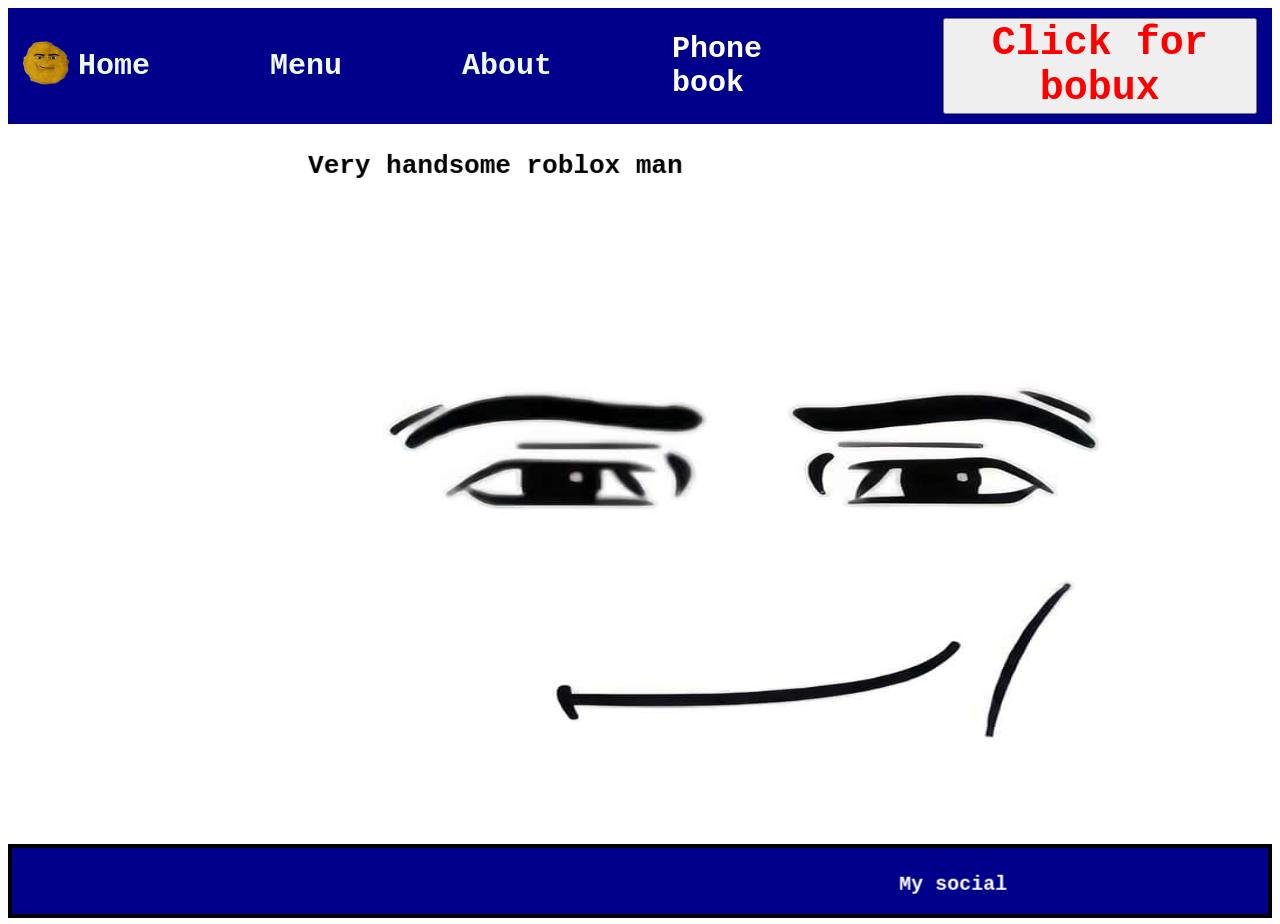
<file: index.html>
<!DOCTYPE html>
<html lang="en">
<head>
    <meta charset="UTF-8">
    <meta name="viewport" content="width=device-width, initial-scale=1.0">
    <title>free bobux.com</title>
    <link rel="icon" href="gegagedigedagedago-gedagedago.gif">
    <link rel="stylesheet" href="style.css"
</head>
<body>
    <nav class="navbar">
        <div class="logo">
            <a href="https://www.youtube.com/watch?v=7_HfUVET0pM" target="_blank">
                <img src="gegagedigedagedago-gedagedago.gif" alt="Potato" width="50" height="50">
            </a>
        </div>

        <div class="nav-item-container">
            <div class="nav-item">Home</div>
            <div class="nav-item">Menu</div>
            <div class="nav-item">About</div>
            <a href="lab14.html">
                Phone book
            </a>
            <a href="https://www.youtube.com/watch?v=dQw4w9WgXcQ" target="_blank">
                <button class="robux">Click for bobux</button>
            </a>
        </div>
    </nav>
    <h1>
    <marquee
    direction="down"
    behavior="alternate"
    style="width: 100%; height: 60px;">
  <marquee behavior="alternate" scrollamount="40">Very handsome roblox man</marquee>
</marquee>
    </h1>
    <p>
        <img src="roblox-man-face-smirk.jpg" alt="Manface" width="1500" height="600">
    </p>
</body>
<footer>
    <a href="https://www.instagram.com/k9g.fr/" target="_blank">
        <marquee
    direction="down"
    behavior="alternate"
    style="width: 100%; height: 60px;">
  <marquee behavior="alternate" scrollamount="15">My social</marquee>
</marquee>
    </a>
</footer>
</html>
</file>
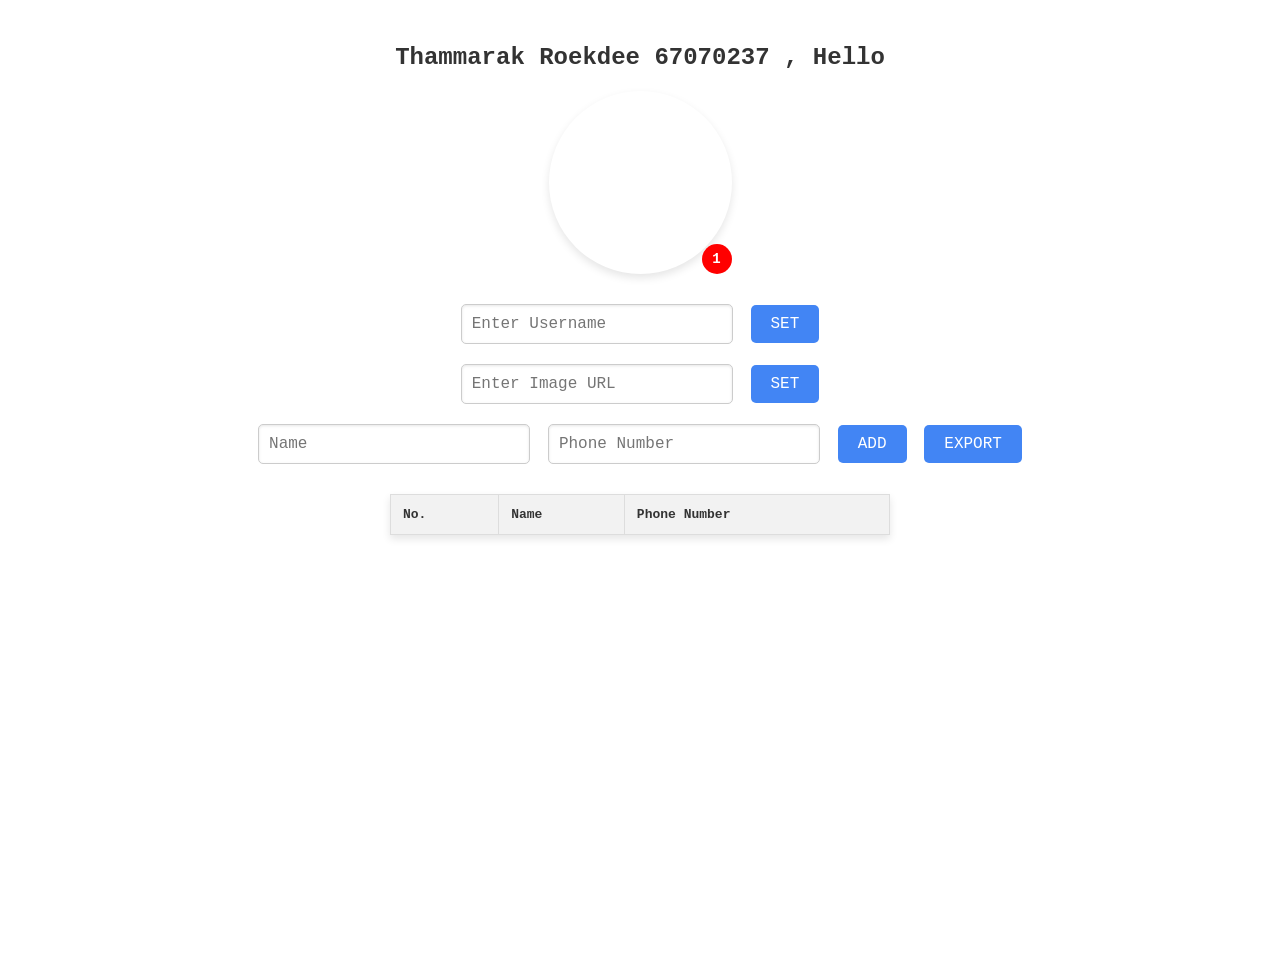
<file: lab14.html>
<!DOCTYPE html>
<html lang="en">
<head>
    <meta charset="UTF-8">
    <meta name="viewport" content="width=device-width, initial-scale=1.0">
    <title>Phone bonk</title>
    <link rel="icon" href="https://i.pinimg.com/736x/26/60/ef/2660ef691c59d1e0e3f2628eaec4adcf.jpg">
    <link rel="stylesheet" href="style2.css">
</head>
<body>
    <h1>
        <span class="username" id="username">Thammarak Roekdee 67070237</span> , Hello
    </h1>
    <div class="avatar" id="avatar">
        <div class="notification">1</div>
    </div>
    
    <div>
        <input type="text" id="usernameInput" placeholder="Enter Username">
        <button onclick="setUsername()">SET</button>
    </div>
    <div>
        <input type="text" id="avatarInput" placeholder="Enter Image URL">
        <button onclick="setAvatar()">SET</button>
    </div>
    
    <div>
        <input type="text" id="nameInput" placeholder="Name">
        <input type="tel" id="phoneInput" placeholder="Phone Number">
        <button onclick="addContact()">ADD</button>
        <button onclick="exportContacts()">EXPORT</button>
    </div>
    
    <table id="contactTable">
        <tr>
            <th>No.</th>
            <th>Name</th>
            <th>Phone Number</th>
        </tr>
    </table>

    <script src="lab14.js"></script>
</body>
</html>
</file>
<file: style.css>
.navbar{
    display: flex;
    padding: 10px 15px;
    column-gap: 5px;
    justify-content: space-between;
    flex-direction: row;
    background-color: darkblue;
    align-items: center;
}
.nav-item-container{
    display: flex;
    column-gap: 120px;
    align-items: center;
    font-size: 30px;
}
.nav-item{
    color:aliceblue;
}
.robux{
    color: red;
    font-size: 40px;
}
*{
    font-family: monospace;
    font-weight: bold;
}
footer{
    background-color: darkblue;
    color: aliceblue;
    font-size: 20px;
    text-align: center;
    padding-right: 40px;
    border: 4px black solid;
}
h1{
    text-align: center;
}
.me{
    margin: 3px 41px;
    font-size: 18px;
}
.my-social{
    margin: 10px;
    padding: 0px;
    border: 0px;
}
a:link {
    color: white;
    text-decoration: none;
  }
a:visited {
    color: white;
    text-decoration: none;
  }
a:hover {
    color: red;
    text-decoration: none;
  }
a:active {
    color: blue;
    text-decoration: none;
  }
</file>
<file: style2.css>
* {
    font-family: monospace;
}

body {
    display: flex;
    flex-direction: column;
    align-items: center;
    padding: 20px;
    background-size: cover;
    background-position: center;
    background-repeat: no-repeat;
    min-height: 100vh;
    color: #333;
    background-image: url('https://img.freepik.com/free-vector/white-abstract-background_23-2148810113.jpg');
}

h1 {
    margin-bottom: 20px;
    font-size: 24px;
    text-align: center;
}

.avatar {
    width: 183px;
    height: 183px;
    border-radius: 50%;
    background-size: cover;
    background-position: center;
    position: relative;
    margin-bottom: 20px;
    box-shadow: 0 4px 8px rgba(0, 0, 0, 0.1);
}

.notification {
    position: absolute;
    bottom: 0;
    right: 0;
    width: 30px;
    height: 30px;
    background-color: red;
    border-radius: 50%;
    display: flex;
    justify-content: center;
    align-items: center;
    color: white;
    font-weight: bold;
    font-size: 14px;
}

.username {
    font-weight: bold;
    cursor: pointer;
}

.username:hover {
    color: blue;
    text-decoration: underline;
}

input {
    margin: 10px 5px;
    padding: 10px;
    font-size: 16px;
    width: 250px;
    border: 1px solid #ccc;
    border-radius: 5px;
    box-shadow: inset 0 1px 3px rgba(0, 0, 0, 0.1);
    transition: border-color 0.3s ease, box-shadow 0.3s ease;
}

input:focus {
    border-color: #4285f4;
    box-shadow: 0 0 8px rgba(66, 133, 244, 0.3);
    outline: none;
}

/* Stylish buttons */
button {
    padding: 10px 20px;
    margin: 10px 5px;
    font-size: 16px;
    background-color: #4285f4;
    color: white;
    border: none;
    border-radius: 5px;
    cursor: pointer;
    transition: background-color 0.3s ease;
}

button:hover {
    background-color: #357ae8;
}

/* Table styling */
table {
    border-collapse: collapse;
    width: 100%;
    max-width: 500px;
    margin-top: 20px;
    box-shadow: 0 4px 8px rgba(0, 0, 0, 0.1);
}

th, td {
    border: 1px solid #ddd;
    padding: 12px;
    text-align: left;
}

th {
    background-color: #f2f2f2;
    font-weight: bold;
}

td {
    background-color: #fff;
}

tr:nth-child(even) {
    background-color: #f9f9f9;
}

@media (max-width: 600px) {
    input {
        width: 100%;
    }
}
@keyframes click-animation {
    0% {
        transform: scale(1);
    }
    50% {
        transform: scale(1.1);
    }
    100% {
        transform: scale(1);
    }
}
.animate {
    animation: click-animation 0.3s ease;
}
</file>
